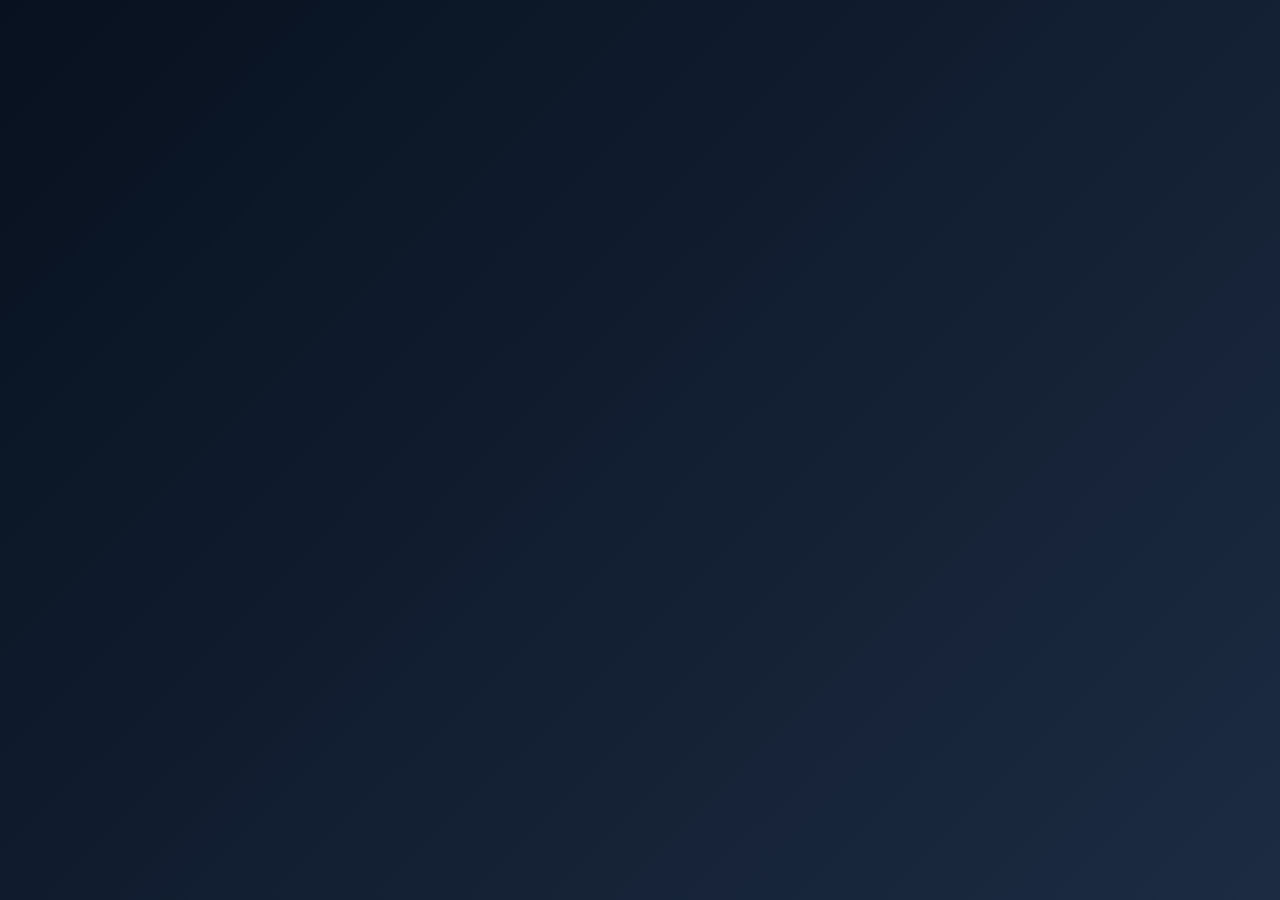
<file: templates/login.html>
<!DOCTYPE html>
<html lang="en">
<head>
    <meta charset="UTF-8">
    <title>GLOBAL24 — Admin Login</title>
    <meta name="viewport" content="width=device-width, initial-scale=1.0">
    <style>
        * { box-sizing: border-box; }
        body {
            margin: 0;
            min-height: 100vh;
            display: flex;
            align-items: center;
            justify-content: center;
            background: linear-gradient(135deg, #07111f, #1c2b42);
            font-family: system-ui, sans-serif;
            color: #fff;
        }
        .box {
            width: 100%;
            max-width: 380px;
            background: #fff;
            color: #172033;
            padding: 32px 28px;
            border-radius: 14px;
            box-shadow: 0 20px 60px rgba(0,0,0,.4);
        }
        h1 { margin: 0 0 6px; font-size: 26px; }
        h1 span { color: #d4af37; }
        p.sub { margin: 0 0 22px; color: #64748b; font-size: 14px; }
        label { display: block; font-size: 13px; font-weight: 700; margin-bottom: 6px; }
        input {
            width: 100%;
            padding: 12px 14px;
            border: 1px solid #d5dbe3;
            border-radius: 8px;
            font-size: 15px;
            margin-bottom: 16px;
            outline: none;
        }
        input:focus { border-color: #d4af37; }
        button {
            width: 100%;
            padding: 13px;
            background: #07111f;
            color: #d4af37;
            border: none;
            border-radius: 8px;
            font-size: 15px;
            font-weight: 800;
            letter-spacing: .5px;
</file>
